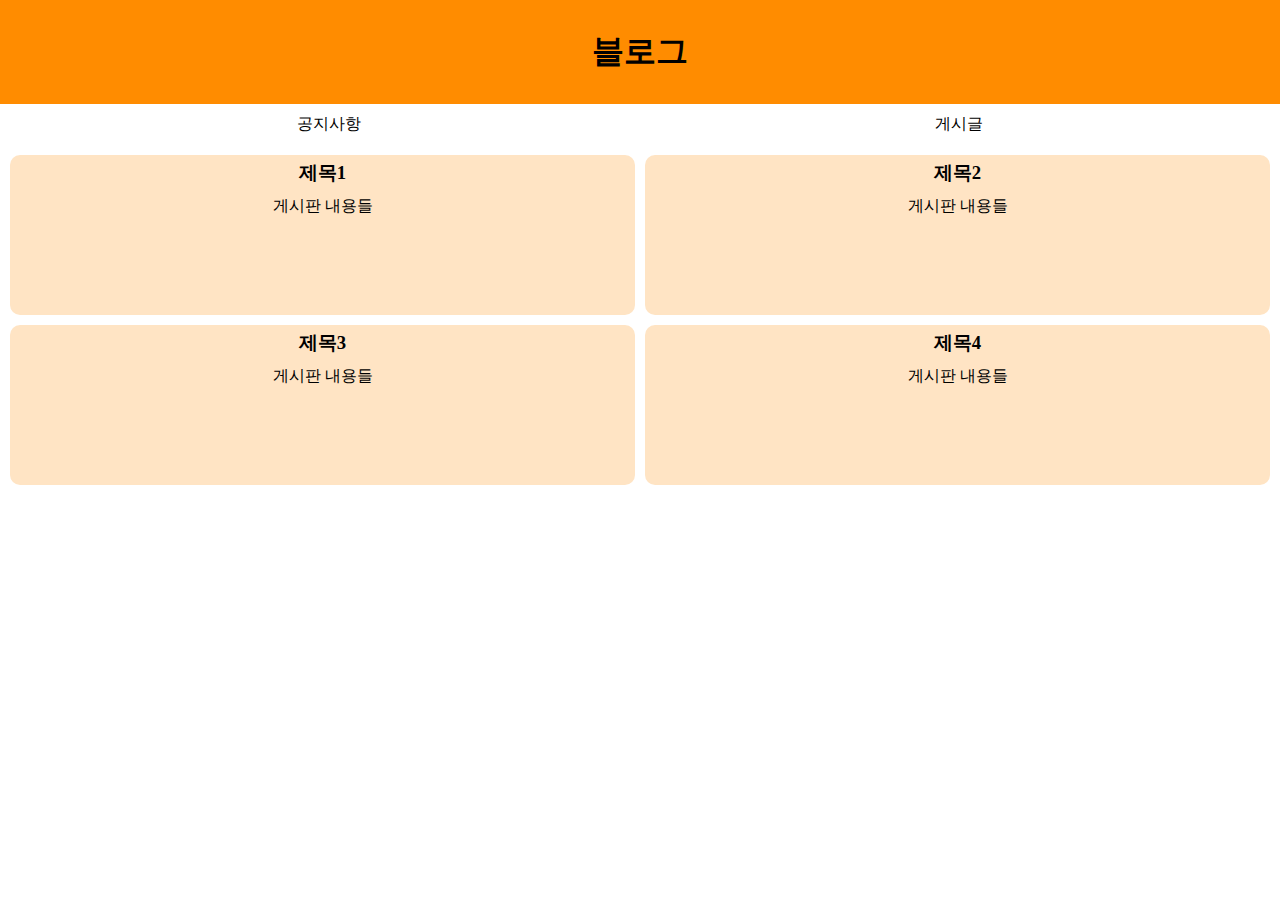
<file: index.html>
<!DOCTYPE html>
<html lang="en">
<head>
    <meta charset="UTF-8">
    <meta http-equiv="X-UA-Compatible" content="IE=edge">
    <meta name="viewport" content="width=device-width, initial-scale=1.0">
    <title>애플리케이션 배포</title>
    <link rel="stylesheet" href="./common.css">
</head>
<body>
    <header>
        <h1>블로그</h1>
    </header>
    <nav>
        <ul>
            <li><a href="notic.html">공지사항</a></li>
            <li><a href="index.html">게시글</a></li>
        </ul>
    </nav>
    <div class="board">
        <div class="board_content">
            <h3>제목1</h3>
            <p>게시판 내용들</p>
        </div>
        <div class="board_content">
            <h3>제목2</h3>
            <p>게시판 내용들</p>
        </div>
        <div class="board_content">
            <h3>제목3</h3>
            <p>게시판 내용들</p>
        </div>
        <div class="board_content">
            <h3>제목4</h3>
            <p>게시판 내용들</p>
        </div>
    </div>
</body>
</html>
</file>
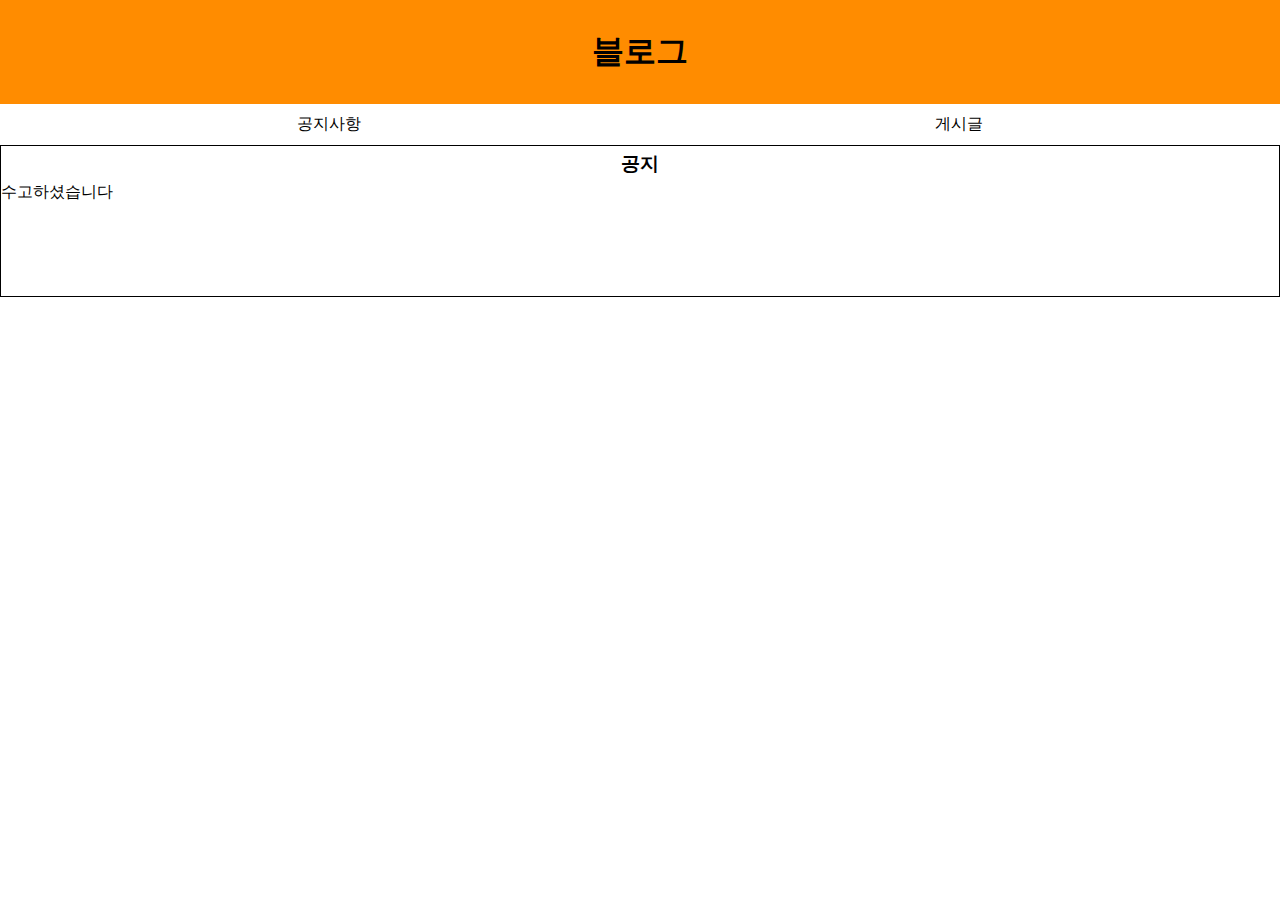
<file: notic.html>
<!DOCTYPE html>
<html lang="en">
<head>
    <meta charset="UTF-8">
    <meta http-equiv="X-UA-Compatible" content="IE=edge">
    <meta name="viewport" content="width=device-width, initial-scale=1.0">
    <title>애플리케이션 배포</title>
    <link rel="stylesheet" href="./common.css">
</head>
<body>
    <header>
        <h1>블로그</h1>
    </header>
    <nav>
        <ul>
            <li><a href="notic.html">공지사항</a></li>
            <li><a href="index.html">게시글</a></li>
        </ul>
    </nav>
    <div class="notic">
        <div class="notic_content">
            <h3>공지</h3>
            <p>수고하셨습니다</p>
        </div>
    </div>
</body>
</html>
</file>
<file: common.css>
*{
    margin: 0;
}

header{
    background-color: darkorange;
    padding: 30px;
}

header > h1{
    text-align: center;
}

nav ul li a{
    text-decoration: none;
    color: black;
}

nav ul{
    list-style-type: none;
    display: flex;
    justify-content: space-around;
    padding: 10px;
}

.board{
    display: grid;
    grid-template-columns: 1fr 1fr;
    gap: 10px;
    padding: 10px;
}

.board_content{
    background-color: bisque;
    border-radius: 10px;
    height: 150px;
}

.board_content, .notic_content > h3{
    text-align: center;
    border-bottom: solid lpx brown;
    padding: 5px;
}

.board_content > p{
    padding: 10px;
}

@media screen and (max-width: 600px){
    .board{
        grid-template-columns: 1fr;
    }
}

.notic{
    border: solid 1px black;
    height: 150px;
}
</file>
